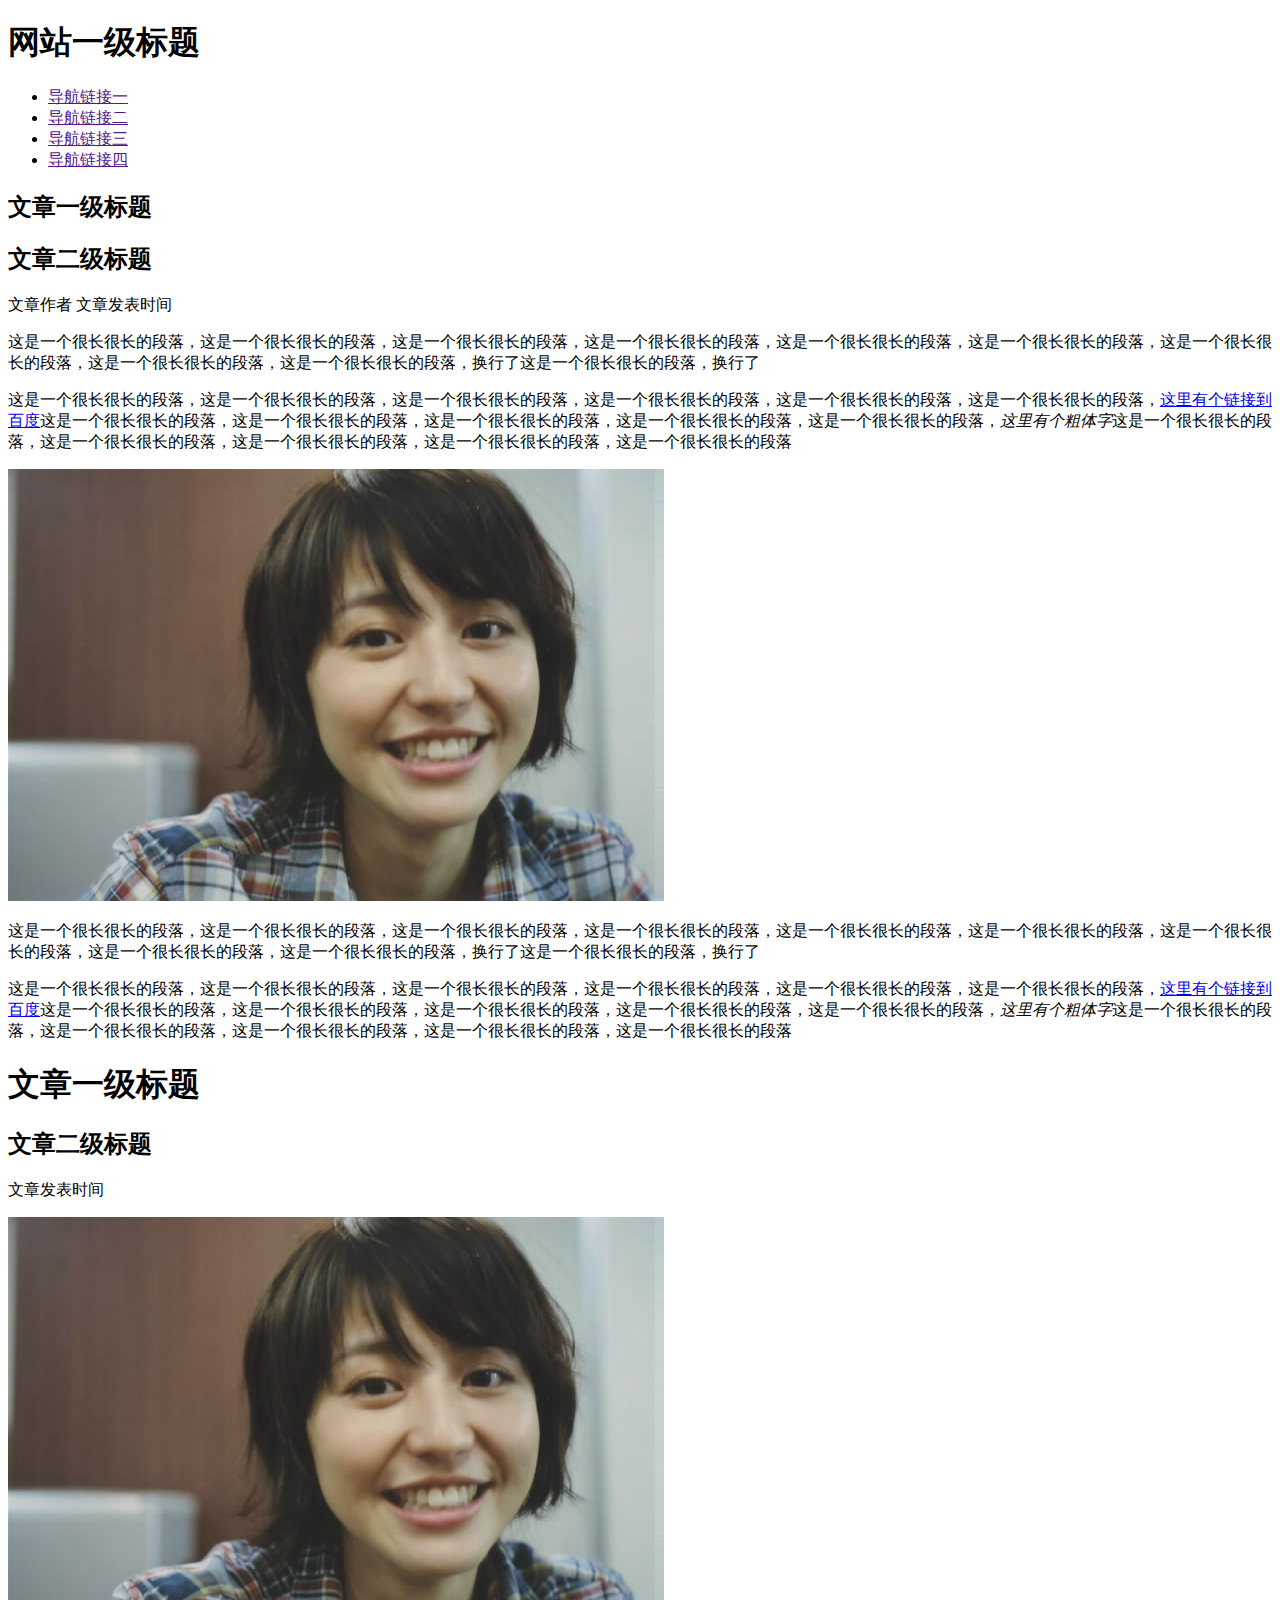
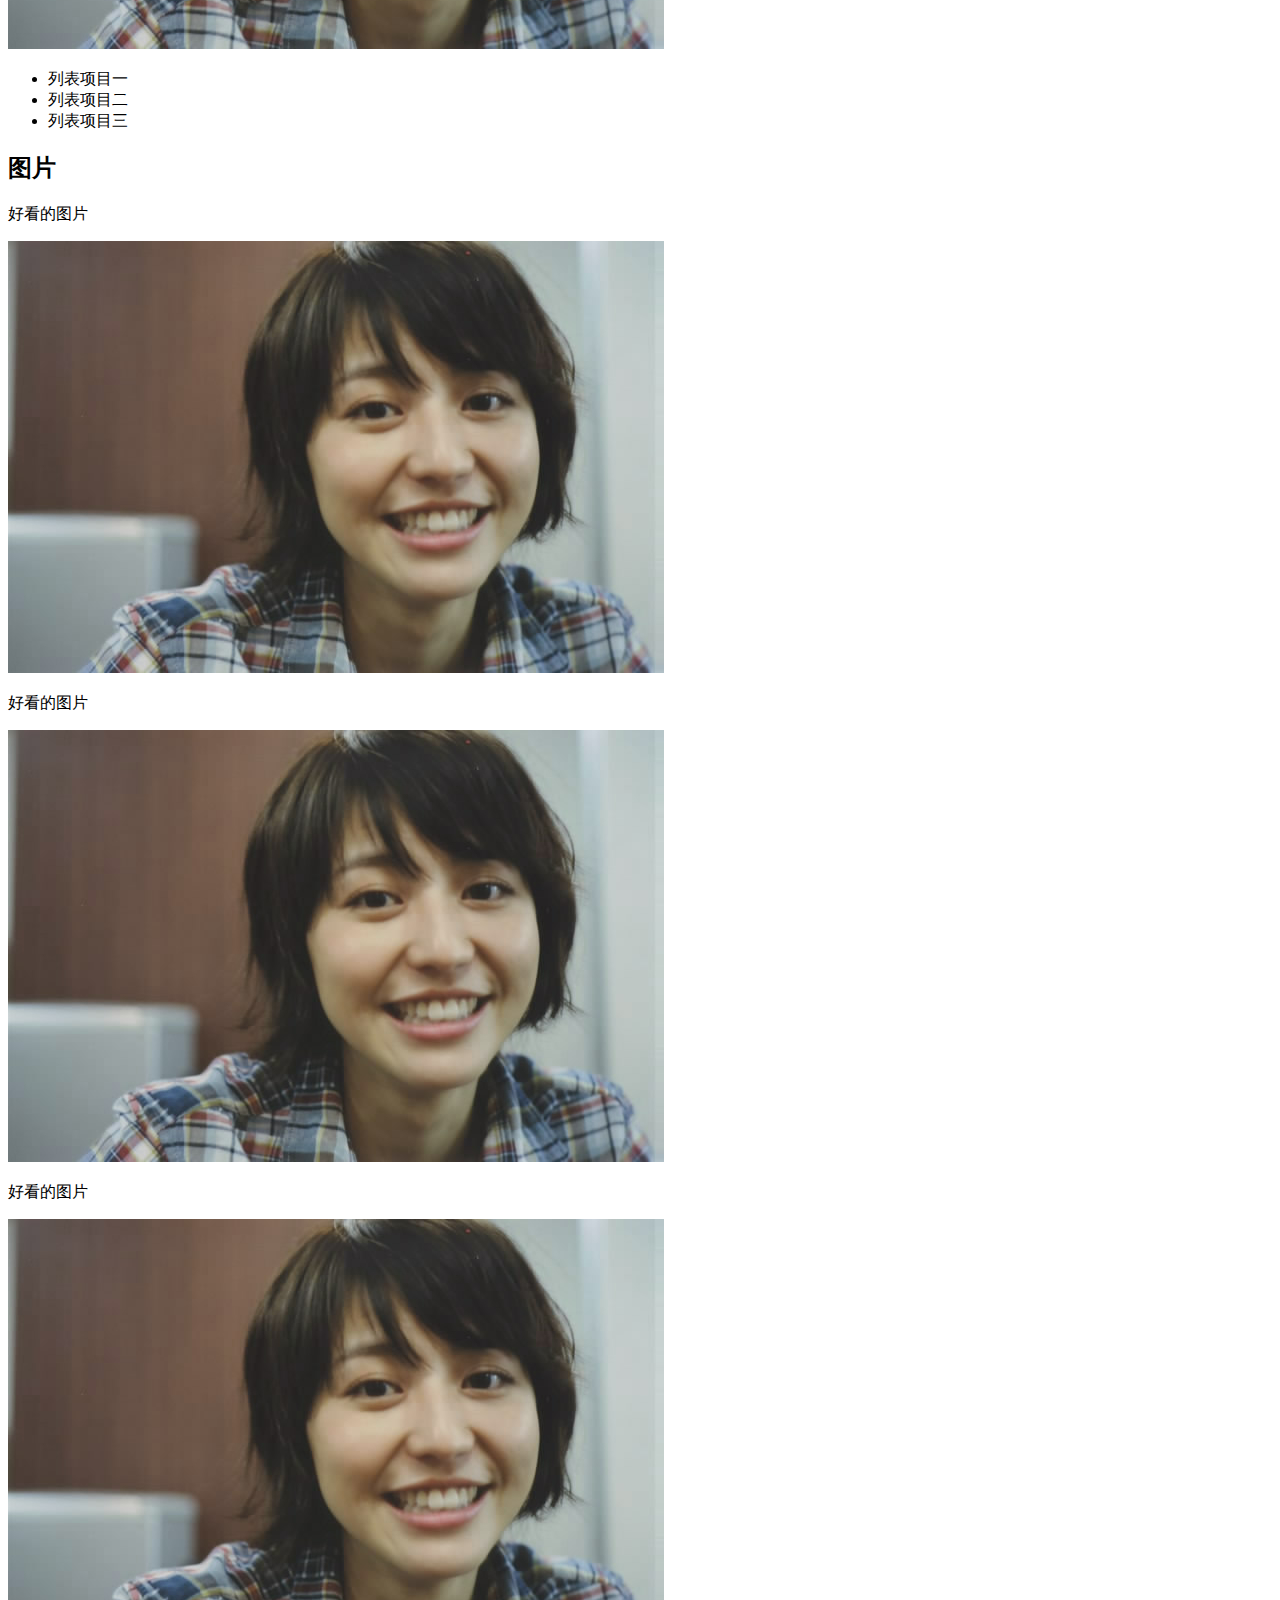
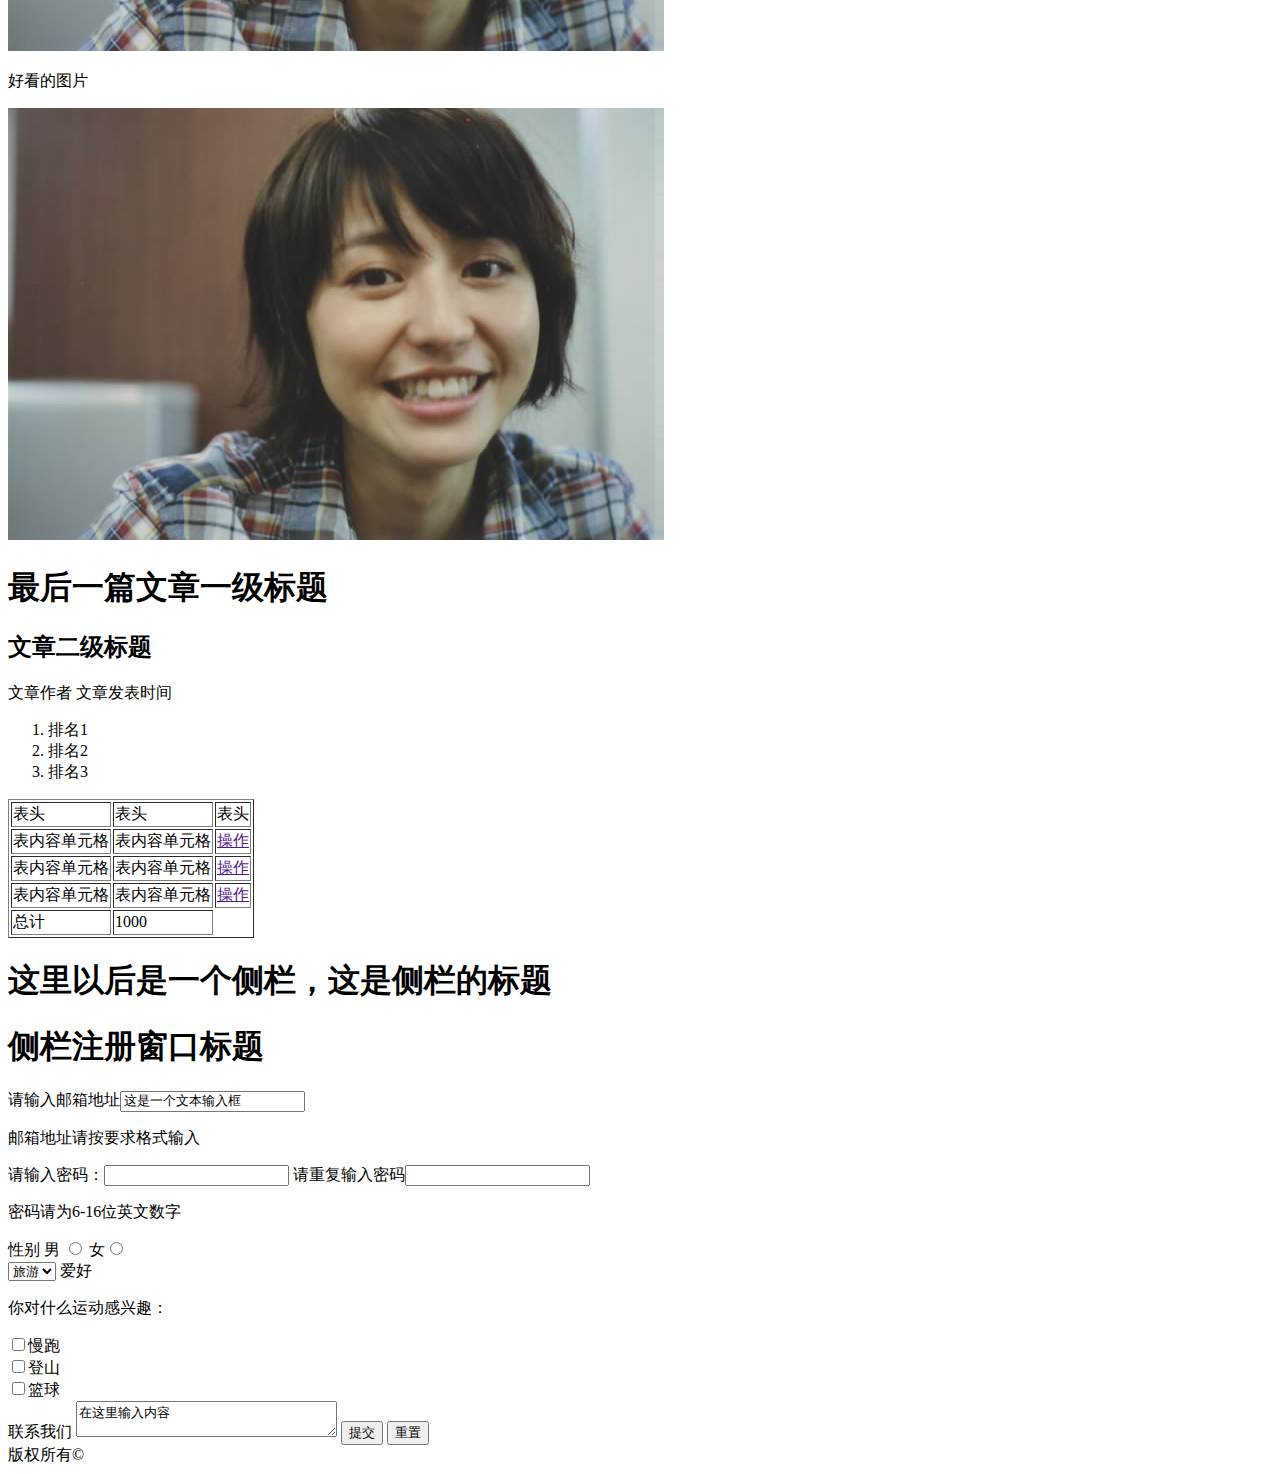
<file: base-lesson/xiaowei/task1/index.html>
<!DOCTYPE html>
<html lang="en">
<head>
	<meta charset="UTF-8">
	<title>PetrichorLyn</title>
</head>
<body>
<h1>网站一级标题</h1>
<ul>
	<li><a href="">导航链接一</a></li>
	<li><a href="">导航链接二</a></li>
	<li><a href="">导航链接三</a></li>
	<li><a href="">导航链接四</a></li>
</ul>
<h2>文章一级标题</h2>
<h2>文章二级标题</h2>
<p>文章作者 文章发表时间</p>
<p>这是一个很长很长的段落，这是一个很长很长的段落，这是一个很长很长的段落，这是一个很长很长的段落，这是一个很长很长的段落，这是一个很长很长的段落，这是一个很长很长的段落，这是一个很长很长的段落，这是一个很长很长的段落，换行了这是一个很长很长的段落，换行了</p>
<p>这是一个很长很长的段落，这是一个很长很长的段落，这是一个很长很长的段落，这是一个很长很长的段落，这是一个很长很长的段落，这是一个很长很长的段落，<a href="http://www.baidu.com">这里有个链接到百度</a>这是一个很长很长的段落，这是一个很长很长的段落，这是一个很长很长的段落，这是一个很长很长的段落，这是一个很长很长的段落，<em>这里有个粗体字</em>这是一个很长很长的段落，这是一个很长很长的段落，这是一个很长很长的段落，这是一个很长很长的段落，这是一个很长很长的段落</p>
<img src="smile.jpg" alt="123">
<p>这是一个很长很长的段落，这是一个很长很长的段落，这是一个很长很长的段落，这是一个很长很长的段落，这是一个很长很长的段落，这是一个很长很长的段落，这是一个很长很长的段落，这是一个很长很长的段落，这是一个很长很长的段落，换行了这是一个很长很长的段落，换行了</p>

<p>这是一个很长很长的段落，这是一个很长很长的段落，这是一个很长很长的段落，这是一个很长很长的段落，这是一个很长很长的段落，这是一个很长很长的段落，<a href="http://www.baidu.com">这里有个链接到百度</a>这是一个很长很长的段落，这是一个很长很长的段落，这是一个很长很长的段落，这是一个很长很长的段落，这是一个很长很长的段落，<em>这里有个粗体字</em>这是一个很长很长的段落，这是一个很长很长的段落，这是一个很长很长的段落，这是一个很长很长的段落，这是一个很长很长的段落</p>
<h1>文章一级标题</h1>
<h2>文章二级标题</h2>
<p>文章发表时间</p>
<img src="smile.jpg" alt="123">
<ul>
	<li>列表项目一</li>
	<li>列表项目二</li>
	<li>列表项目三</li>
</ul>
<h2>图片</h2>
<p>好看的图片</p>
<img src="smile.jpg" alt="123">
<p>好看的图片</p>
<img src="smile.jpg" alt="123">
<p>好看的图片</p>
<img src="smile.jpg" alt="123">
<p>好看的图片</p>
<img src="smile.jpg" alt="123">
<h1>最后一篇文章一级标题</h1>
<h2>文章二级标题</h2>
<p>文章作者 文章发表时间</p>
<ol>
	<li>排名1</li>
	<li>排名2</li>
	<li>排名3</li>
</ol>
<table border="1">
	<tr>
		<td>表头</td>
		<td>表头</td>
		<td>表头</td>
	</tr>
	<tr>
		<td>表内容单元格</td>
		<td>表内容单元格</td>
		<td><a href="">操作</a></td>
	</tr>
	<tr>
		<td>表内容单元格</td>
		<td>表内容单元格</td>
		<td><a href="">操作</a></td>
	</tr>
	<tr>
		<td>表内容单元格</td>
		<td>表内容单元格</td>
		<td><a href="">操作</a></td>
	</tr>
	<tr>
		<td>总计</td>
		<td rowspan="2">1000</td>
	</tr>
</table>

<h1>这里以后是一个侧栏，这是侧栏的标题</h1>
	<h1>侧栏注册窗口标题</h1>

<form method="post" action="save.php">
	<label >请输入邮箱地址<input type="text" name="mail" value="这是一个文本输入框"></label>
	<p>邮箱地址请按要求格式输入</p>
	<label >请输入密码：<input type="password" name="password" /></label>
	<label >请重复输入密码<input type="password" name="passwordAg" /></label>
	<p>密码请为6-16位英文数字</p>

	<label for="">性别</label>
	<label >男	<input type="radio" value="1" name="sex" /></label>
	<label >女<input type="radio" value="2" name="sex" /></label>
	<br>
	<label>
		<select >
		<option value="读书">读书</option>
		<option value="运动">运动</option>
		<option value="音乐">音乐</option>
		<option selected="selected" value="旅游">旅游</option>
	</select>
		爱好</label>
	<br>
	<p>你对什么运动感兴趣：</p>
	<label ><input type="checkbox" value="1">慢跑</label><br>
	<label ><input type="checkbox" value="2">登山</label><br>
	<label ><input type="checkbox" value="3">篮球</label><br>
	<label>联系我们</label>
	<textarea name="" id="" cols="30" rows="2">在这里输入内容</textarea>

	<input type="submit" value="提交" name="submitBtn"/>
	<input type="reset" value="重置" name="resetBtn"/>


</form>
<footer>版权所有©</footer>
</body>
</html>
</file>
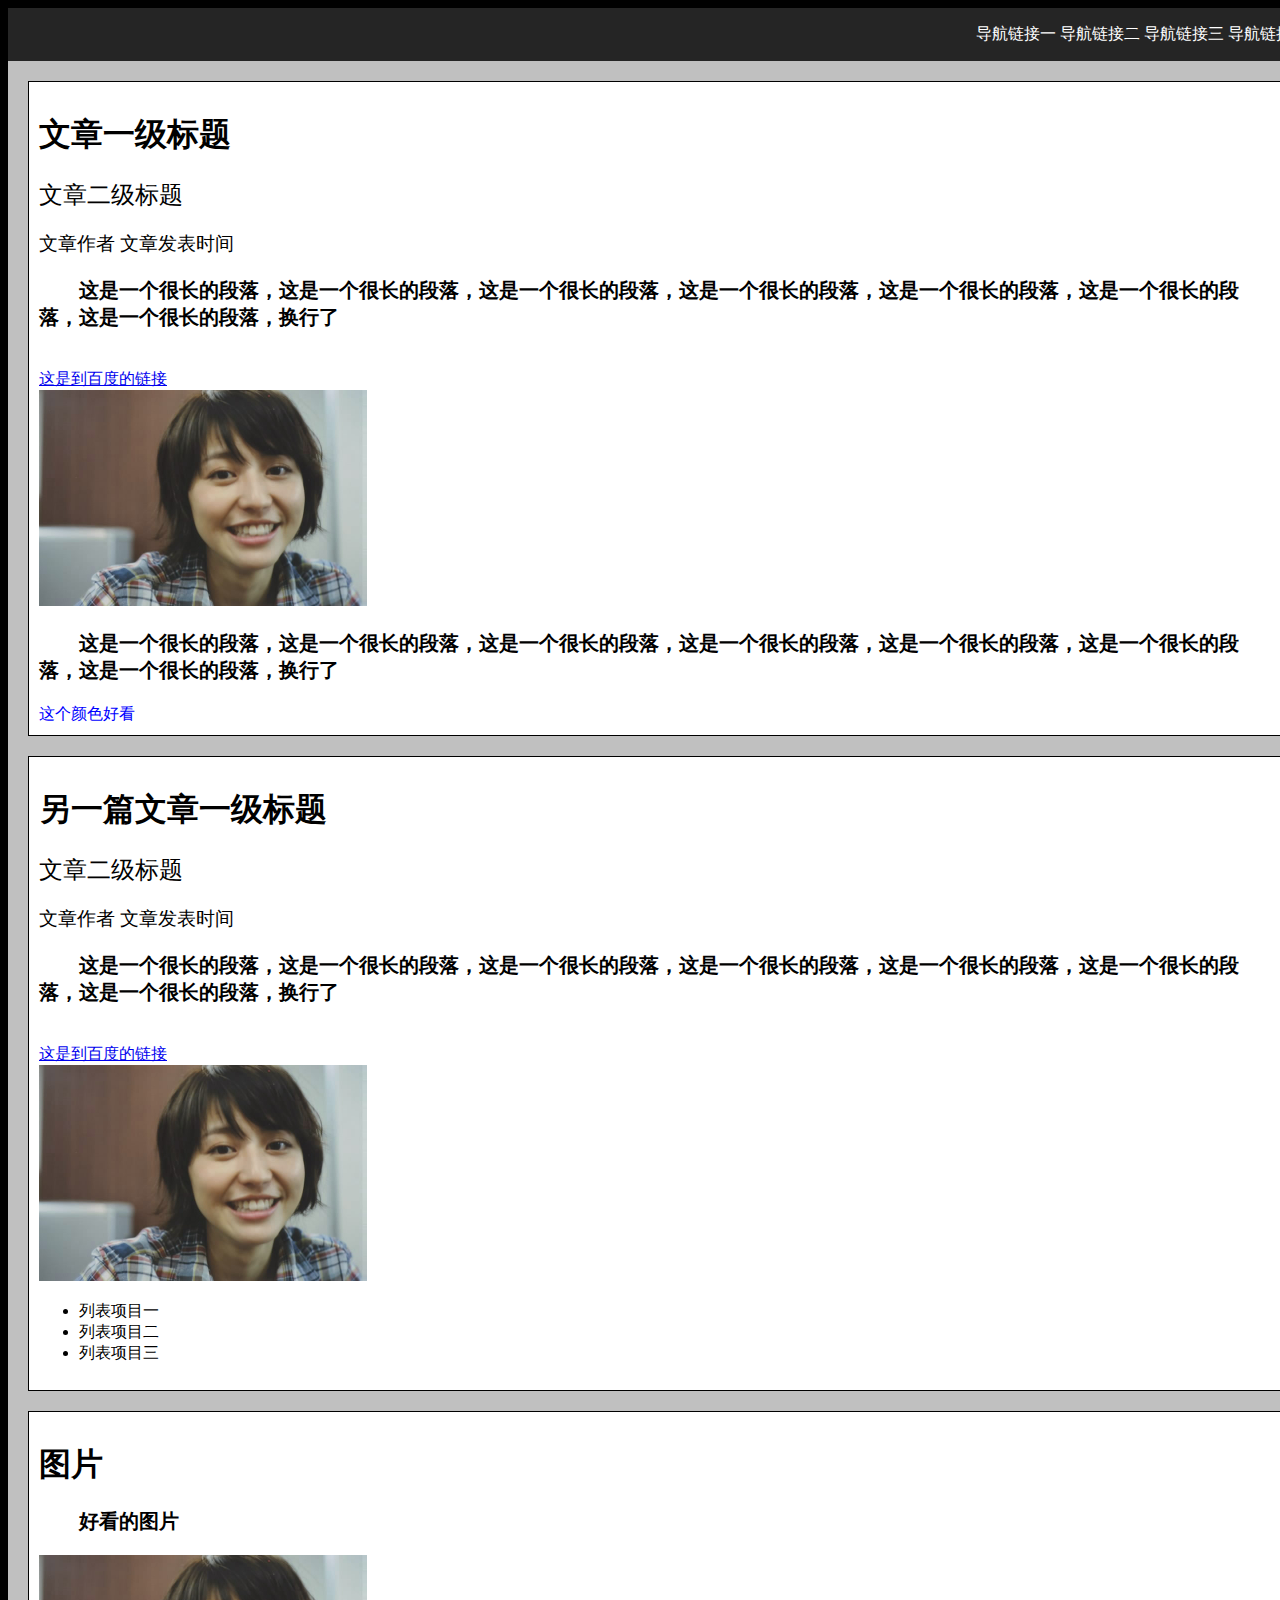
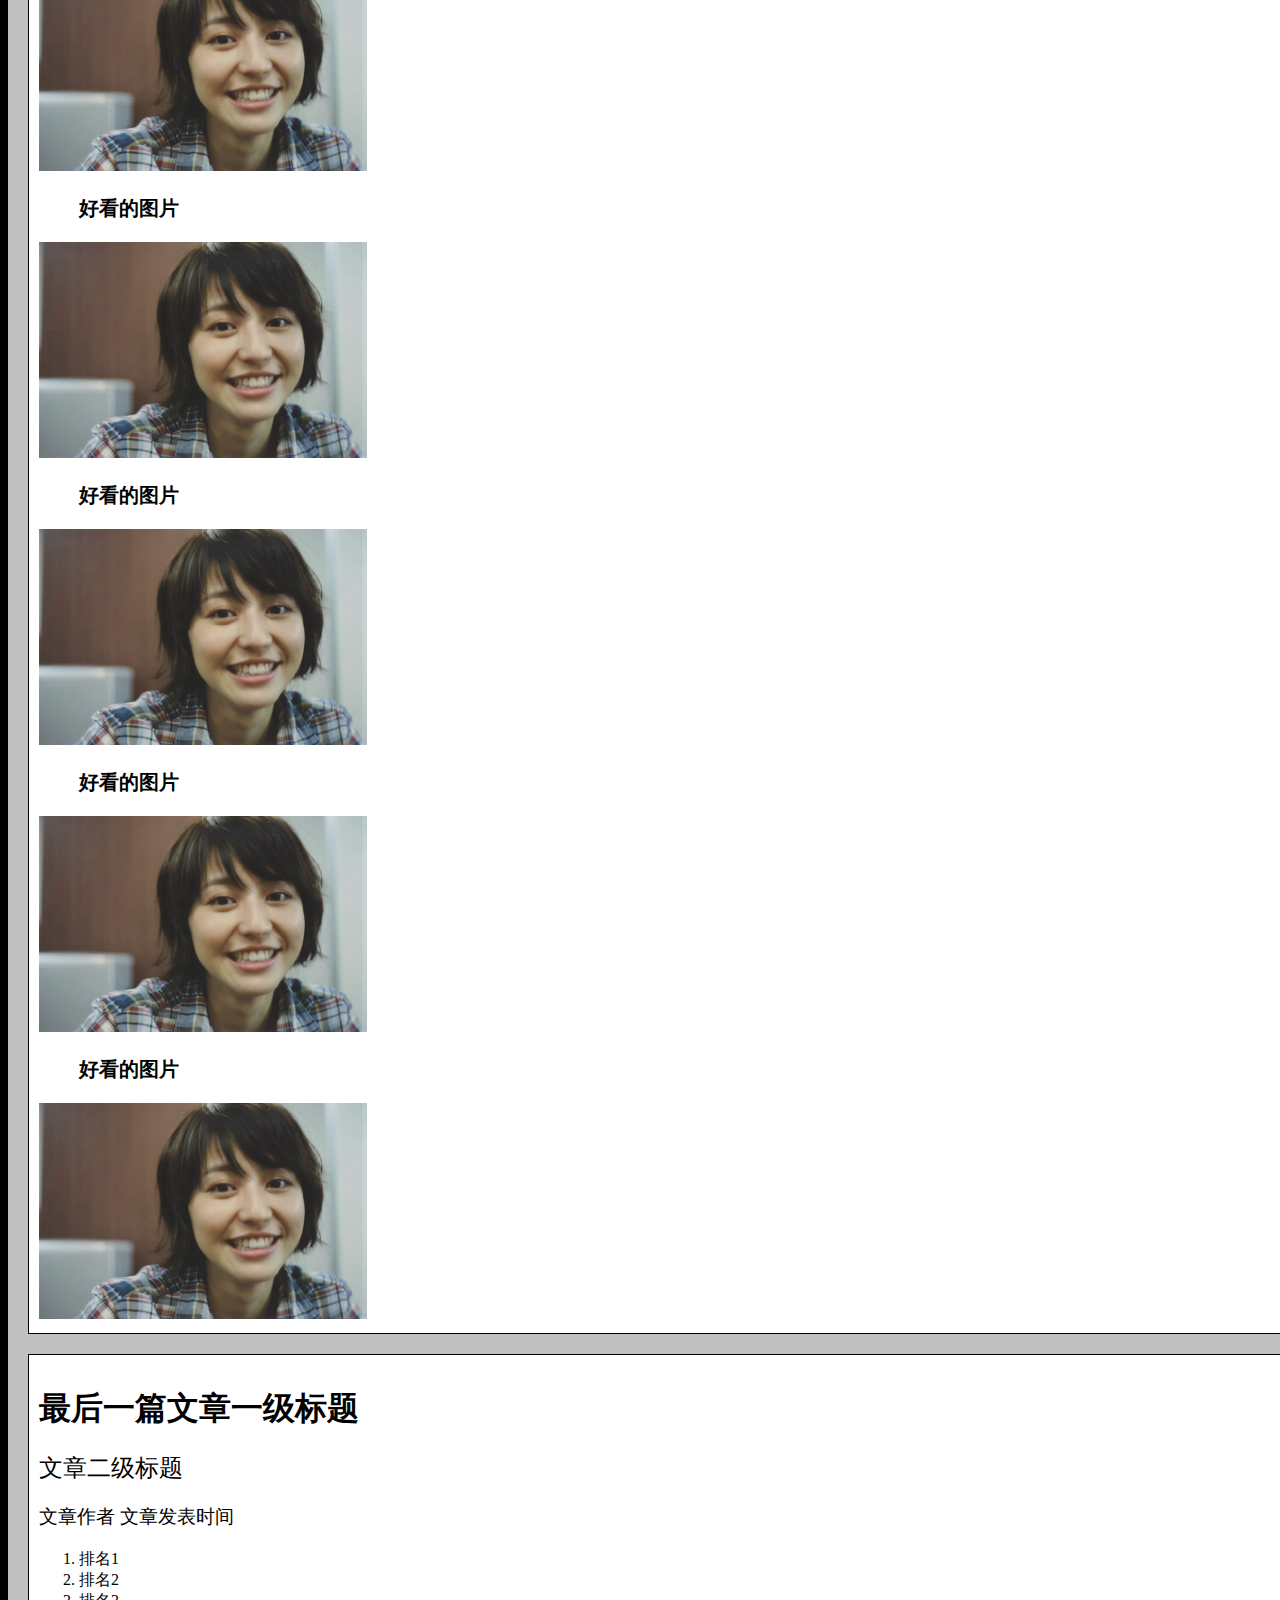
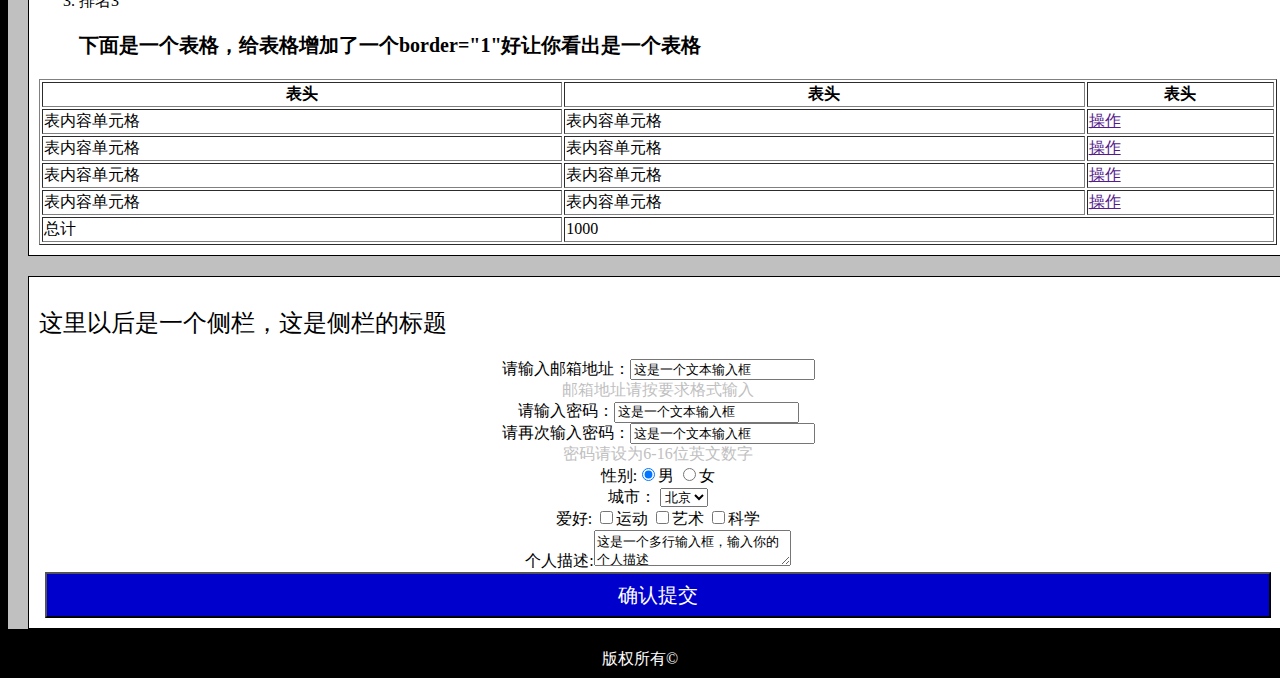
<file: base-lesson/xiaowei/task2/index.html>
<!DOCTYPE html>
<html>
<head>
    <title>PetrichorLyn</title>
    <meta charset="utf-8">
    <link rel="stylesheet" href="style.css">

</head>
<body>
<div class="background">
    <nav>
        <ul class="nav">
            <Li>导航链接一</Li>
            <Li>导航链接二</Li>
            <Li>导航链接三</Li>
            <Li>导航链接四</Li>
        </ul>
    </nav>
    <div class="box">
        <h1>文章一级标题</h1>
        <h2>文章二级标题</h2>
        <h3>文章作者 文章发表时间</h3>
        <p> 这是一个很长的段落，这是一个很长的段落，这是一个很长的段落，这是一个很长的段落，这是一个很长的段落，这是一个很长的段落，这是一个很长的段落，换行了</p>
        <br>
        <a href="https://www.baidu.com" target="_blank">这是到百度的链接</a>
        <br>
        <img src="smile.jpg" height="216" width="328"/>
        <p> 这是一个很长的段落，这是一个很长的段落，这是一个很长的段落，这是一个很长的段落，这是一个很长的段落，这是一个很长的段落，这是一个很长的段落，换行了</p>
        <span style="color: palevioletred;" id="span">这个颜色好看</span>

    </div>
    <div class="box">
        <h1>另一篇文章一级标题</h1>
        <h2>文章二级标题</h2>
        <h3>文章作者 文章发表时间</h3>
        <p> 这是一个很长的段落，这是一个很长的段落，这是一个很长的段落，这是一个很长的段落，这是一个很长的段落，这是一个很长的段落，这是一个很长的段落，换行了</p>
        <br>
        <a href="https://www.baidu.com" target="_blank">这是到百度的链接</a>
        <br>
        <img src="smile.jpg" height="216" width="328"/>

        <ul>
            <li>列表项目一</li>
            <li>列表项目二</li>
            <li>列表项目三</li>
        </ul>


    </div>

    <div class="box">
        <h1>图片</h1>
        <div>
            <p>好看的图片</p>
            <img src="smile.jpg" height="216" width="328"/></div>
        <div>
            <p>好看的图片</p>
            <img src="smile.jpg" height="216" width="328"/></div>
        <div>
            <p>好看的图片</p>
            <img src="smile.jpg" height="216" width="328"/></div>
        <div>
            <p>好看的图片</p>
            <img src="smile.jpg" height="216" width="328"/></div>
        <div>
            <p>好看的图片</p>
            <img src="smile.jpg" height="216" width="328"/></div>
    </div>

    <div class="box">
        <h1>最后一篇文章一级标题</h1>
        <h2>文章二级标题</h2>
        <h3>文章作者 文章发表时间</h3>
        <ol>
            <li>排名1</li>
            <li>排名2</li>
            <li>排名3</li>
        </ol>
        <p>下面是一个表格，给表格增加了一个border="1"好让你看出是一个表格</p>
        <table id="table" border="1px">
            <tr>
                <th>表头</th>
                <th>表头</th>
                <th>表头</th>
            </tr>
            <tr>
                <td>表内容单元格</td>
                <td>表内容单元格</td>
                <td><a href="">操作</a></td>
            </tr>
            <tr>
                <td>表内容单元格</td>
                <td>表内容单元格</td>
                <td><a href="">操作</a></td>
            </tr>
            <tr>
                <td>表内容单元格</td>
                <td>表内容单元格</td>
                <td><a href="">操作</a></td>
            </tr>
            <tr>
                <td>表内容单元格</td>
                <td>表内容单元格</td>
                <td><a href="">操作</a></td>
            </tr>
            <tr>
                <td>总计</td>
                <td colspan="2">1000</td>
            </tr>
        </table>
    </div>

    <div class="box">
        <h2>这里以后是一个侧栏，这是侧栏的标题</h2>
        <div id="center">
            <div><label >请输入邮箱地址：<input type="text" name="text01" value="这是一个文本输入框"></label></div>
            <div class="normal">邮箱地址请按要求格式输入</div>
            <div><label >请输入密码：<input type="text" name="text02" value="这是一个文本输入框"></label></div>
            <div><label >请再次输入密码：<input type="text" name="text02" value="这是一个文本输入框"></label></div>
            <div class="normal">密码请设为6-16位英文数字</div>
            <div><label >性别:<input type="radio" name="sex" checked="checked" value="male">男
                <input type="radio" name="sex" value="female">女</label>
            </div>


            <div><label >城市：
                <select name="city">
                    <option value="beiji" selected="selected">北京</option>
                    <option value="shanghai">上海</option>
                    <option value="guangzhou">广州</option>
                    <option value="shenzhen">深圳</option>
                    <option value="chengdu">成都</option>
                </select></label>
            </div>
            <div>
                <label >爱好:</label>

                <input type="checkbox" name="interest">运动
                <input type="checkbox" name="interest">艺术
                <input type="checkbox" name="interest">科学

            </div>
            <div><label>个人描述:<textarea rows="2" cols="22">这是一个多行输入框，输入你的个人描述</textarea></label>
            </div>
            <button>确认提交</button>
        </div>
    </div>
</div>

</div>
<footer>版权所有©</footer>
</body>
</html>
</file>
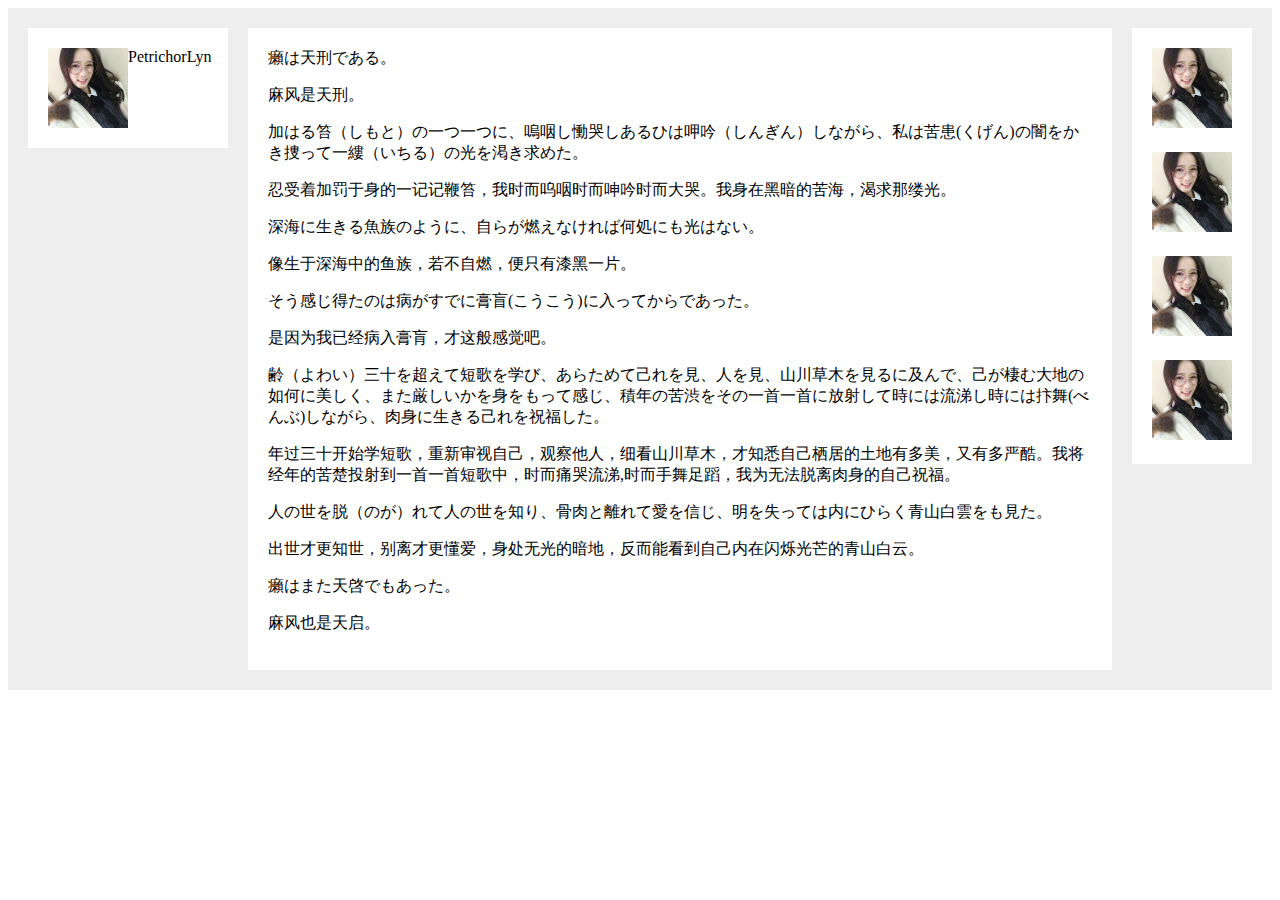
<file: base-lesson/xiaowei/task3/index.html>
<!DOCTYPE html>
<html lang="en">
<head>
    <meta charset="UTF-8">
    <title>Title</title>
    <link rel="stylesheet" href="style.css">
</head>
<body>
<div class="content">
    <div class="team">

        <img id="teamP" src="smile.jpg" height="80" width="80"/>
        <p>PetrichorLyn</p>
    </div>
    <div class="teammate">
        <img src="smile.jpg" height="80" width="80"/>
        <img src="smile.jpg" height="80" width="80"/>
        <img src="smile.jpg" height="80" width="80"/>
        <img src="smile.jpg" height="80" width="80"/>
    </div>
    <div class="introduction">
        <p>癩は天刑である。</p>
        <p>麻风是天刑。</p>
        <p>加はる笞（しもと）の一つ一つに、嗚咽し慟哭しあるひは呷吟（しんぎん）しながら、私は苦患(くげん)の闇をかき捜って一縷（いちる）の光を渇き求めた。</p>
        <p> 忍受着加罚于身的一记记鞭笞，我时而呜咽时而呻吟时而大哭。我身在黑暗的苦海，渴求那缕光。</p>
        <p>深海に生きる魚族のように、自らが燃えなければ何処にも光はない。</p>
        <p> 像生于深海中的鱼族，若不自燃，便只有漆黑一片。</p>
        <p>そう感じ得たのは病がすでに膏盲(こうこう)に入ってからであった。</p>
        <p>是因为我已经病入膏肓，才这般感觉吧。</p>
        <p>
            齢（よわい）三十を超えて短歌を学び、あらためて己れを見、人を見、山川草木を見るに及んで、己が棲む大地の如何に美しく、また厳しいかを身をもって感じ、積年の苦渋をその一首一首に放射して時には流涕し時には抃舞(べんぶ)しながら、肉身に生きる己れを祝福した。</p>
        <p>年过三十开始学短歌，重新审视自己，观察他人，细看山川草木，才知悉自己栖居的土地有多美，又有多严酷。我将经年的苦楚投射到一首一首短歌中，时而痛哭流涕,时而手舞足蹈，我为无法脱离肉身的自己祝福。</p>
        <p>人の世を脱（のが）れて人の世を知り、骨肉と離れて愛を信じ、明を失っては内にひらく青山白雲をも見た。</p>
        <p>出世才更知世，别离才更懂爱，身处无光的暗地，反而能看到自己内在闪烁光芒的青山白云。</p>
        <p>癩はまた天啓でもあった。</p>
        <p>麻风也是天启。</p>


    </div>

</div>
</body>
</html>
</file>
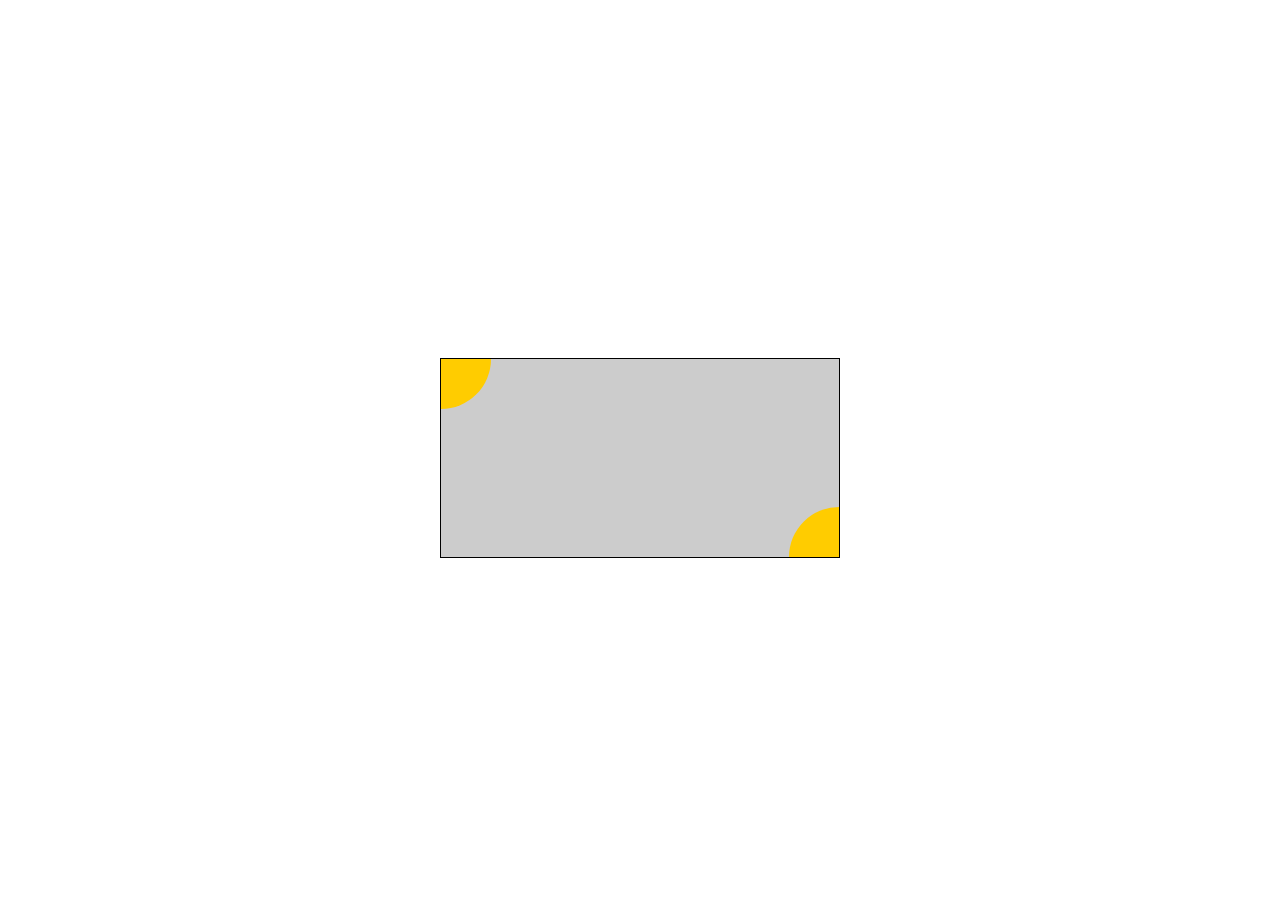
<file: base-lesson/xiaowei/task4/index.html>
<!DOCTYPE html>
<html lang="en">
<head>
    <meta charset="UTF-8">
    <title>Title</title>
    <link rel="stylesheet" href="style.css">

</head>
<body>

<div class="container">
    <div class="gray">
        <div class="halfCircle1"></div>
        <div class="halfCircle2"></div>
    </div>
</div>
</body>
</html>
</file>
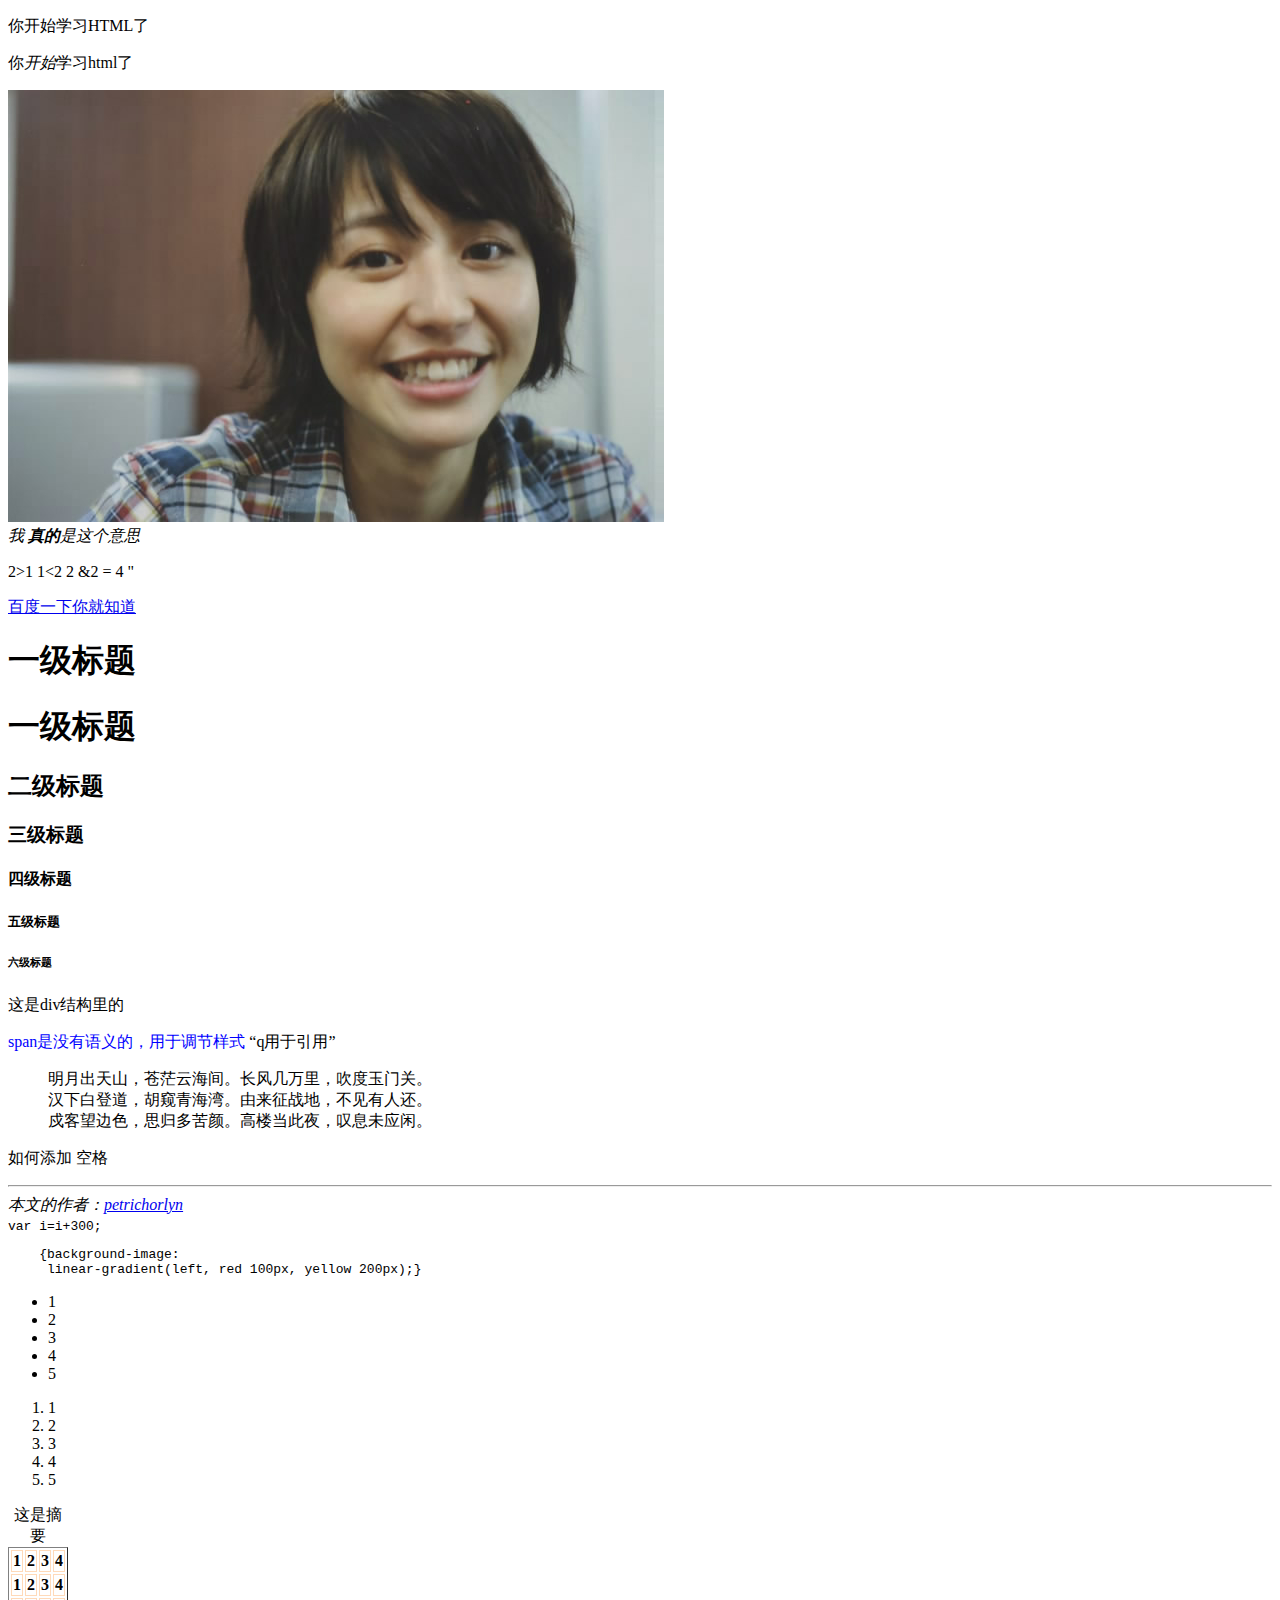
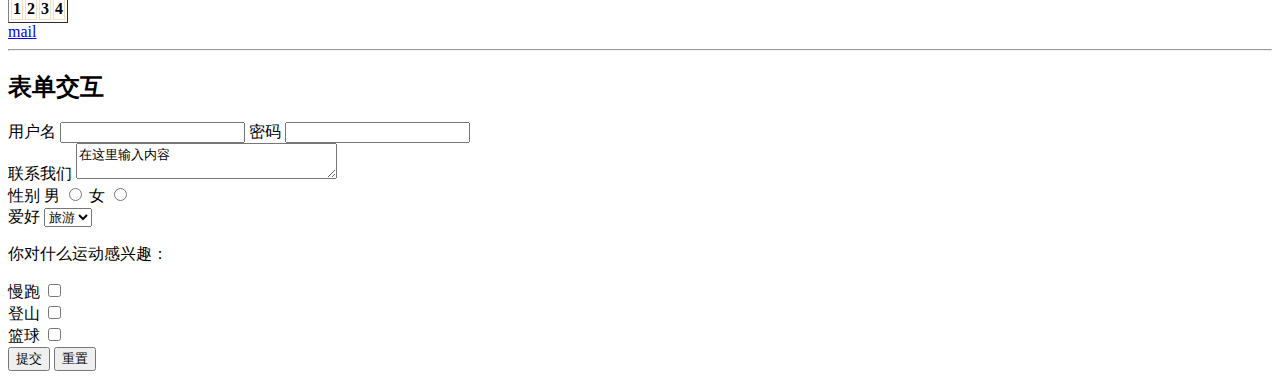
<file: base-lesson/1-html.html>
<!DOCTYPE html>
<html lang="en">
<head>
	<meta charset="UTF-8">
	<title>一个小型web页面</title>
</head>
<body>
<p>你开始学习HTML了</p>
<p>你<em>开始</em>学习html了</p>
<img src="smile.jpg" height="432" width="656"/>
<br>
<em>我 <strong>真的</strong>是这个意思</em>
<p class="foo"></p>
<p>2&gt;1 1&lt;2 2 &amp;2 = 4 &quot; </p>
<!--这只是个注释-->
<a href="https://www.baidu.com" target="_blank">百度一下你就知道</a>
<h1>一级标题</h1>
<h1>一级标题</h1>
<h2>二级标题</h2>
<h3>三级标题</h3>
<h4>四级标题</h4>
<h5>五级标题</h5>
<h6>六级标题</h6>
<div>
	<p>这是div结构里的</p>
</div>
<style>
	span {
		color: blue;
	}
</style>
<span>
   span是没有语义的，用于调节样式
    </span>
<q>q用于引用</q>

<blockquote>明月出天山，苍茫云海间。长风几万里，吹度玉门关。<br>汉下白登道，胡窥青海湾。由来征战地，不见有人还。<br> 戍客望边色，思归多苦颜。高楼当此夜，叹息未应闲。<br></blockquote>
<p>如何添加&nbsp;空格</p>
<hr>
<address>
	本文的作者：<a href="#">petrichorlyn</a>
</address>
<code>var i=i+300;</code>
<pre>
    {background-image:
     linear-gradient(left, red 100px, yellow 200px);}</pre>
<div id="list">
	<ul>
		<li>1</li>
		<li>2</li>
		<li>3</li>
		<li>4</li>
		<li>5</li>
	</ul>
	<ol>
		<li>1</li>
		<li>2</li>
		<li>3</li>
		<li>4</li>
		<li>5</li>
	</ol>
</div>
<div>
	<style type="text/css">
		table tr td, th {
			border: 1px solid peachpuff;
		}
	</style>
	<table border="1" summary="1234">
		<caption>这是摘要</caption>
		<tr>
			<th>1</th>
			<th>2</th>
			<th>3</th>
			<th>4</th>
		</tr>
		<tr>
			<th>1</th>
			<th>2</th>
			<th>3</th>
			<th>4</th>
		</tr>
		<tr>
			<th>1</th>
			<th>2</th>
			<th>3</th>
			<th>4</th>
		</tr>
	</table>
</div>
<a href="mailto:yy@imoc.com" cc="抄送地址">mail</a>
<hr>
<h2>表单交互</h2>
<form method="post" action="save.php">

	<label for="username">用户名</label>
	<input type="text" name="username" id="username" value=""/>
	<label for="password">密码</label>
	<input type="password" name="password" id="password"/>
	<br>
	<label>联系我们</label>
	<textarea name="" id="" cols="30" rows="2">在这里输入内容</textarea>
	<br>
	<label for="">性别</label>
	<label for="man">男</label>
	<input type="radio" value="1" name="sex" id="man"/>
	<label for="woman">女</label>
	<input type="radio" value="2" name="sex" id="woman"/>
	<br>
	<label for="爱好">爱好</label>
	<select id="爱好">
		<option value="读书">读书</option>
		<option value="运动">运动</option>
		<option value="音乐">音乐</option>
		<option selected="selected" value="旅游">旅游</option>
	</select>
	<p>你对什么运动感兴趣：</p>
	<label for="慢跑">慢跑</label>
	<input type="checkbox" value="1" id="慢跑"/>
	<br>
	<label for="登山">登山</label>
	<input type="checkbox" value="2" id="登山"/>
	<br>
	<label for="篮球">篮球</label>
	<input type="checkbox" value="3" id="篮球"/>
	<br>
	<input type="submit" value="提交" name="submitBtn"/>
	<input type="reset" value="重置" name="resetBtn"/>


</form>
</body>
</html>
</file>
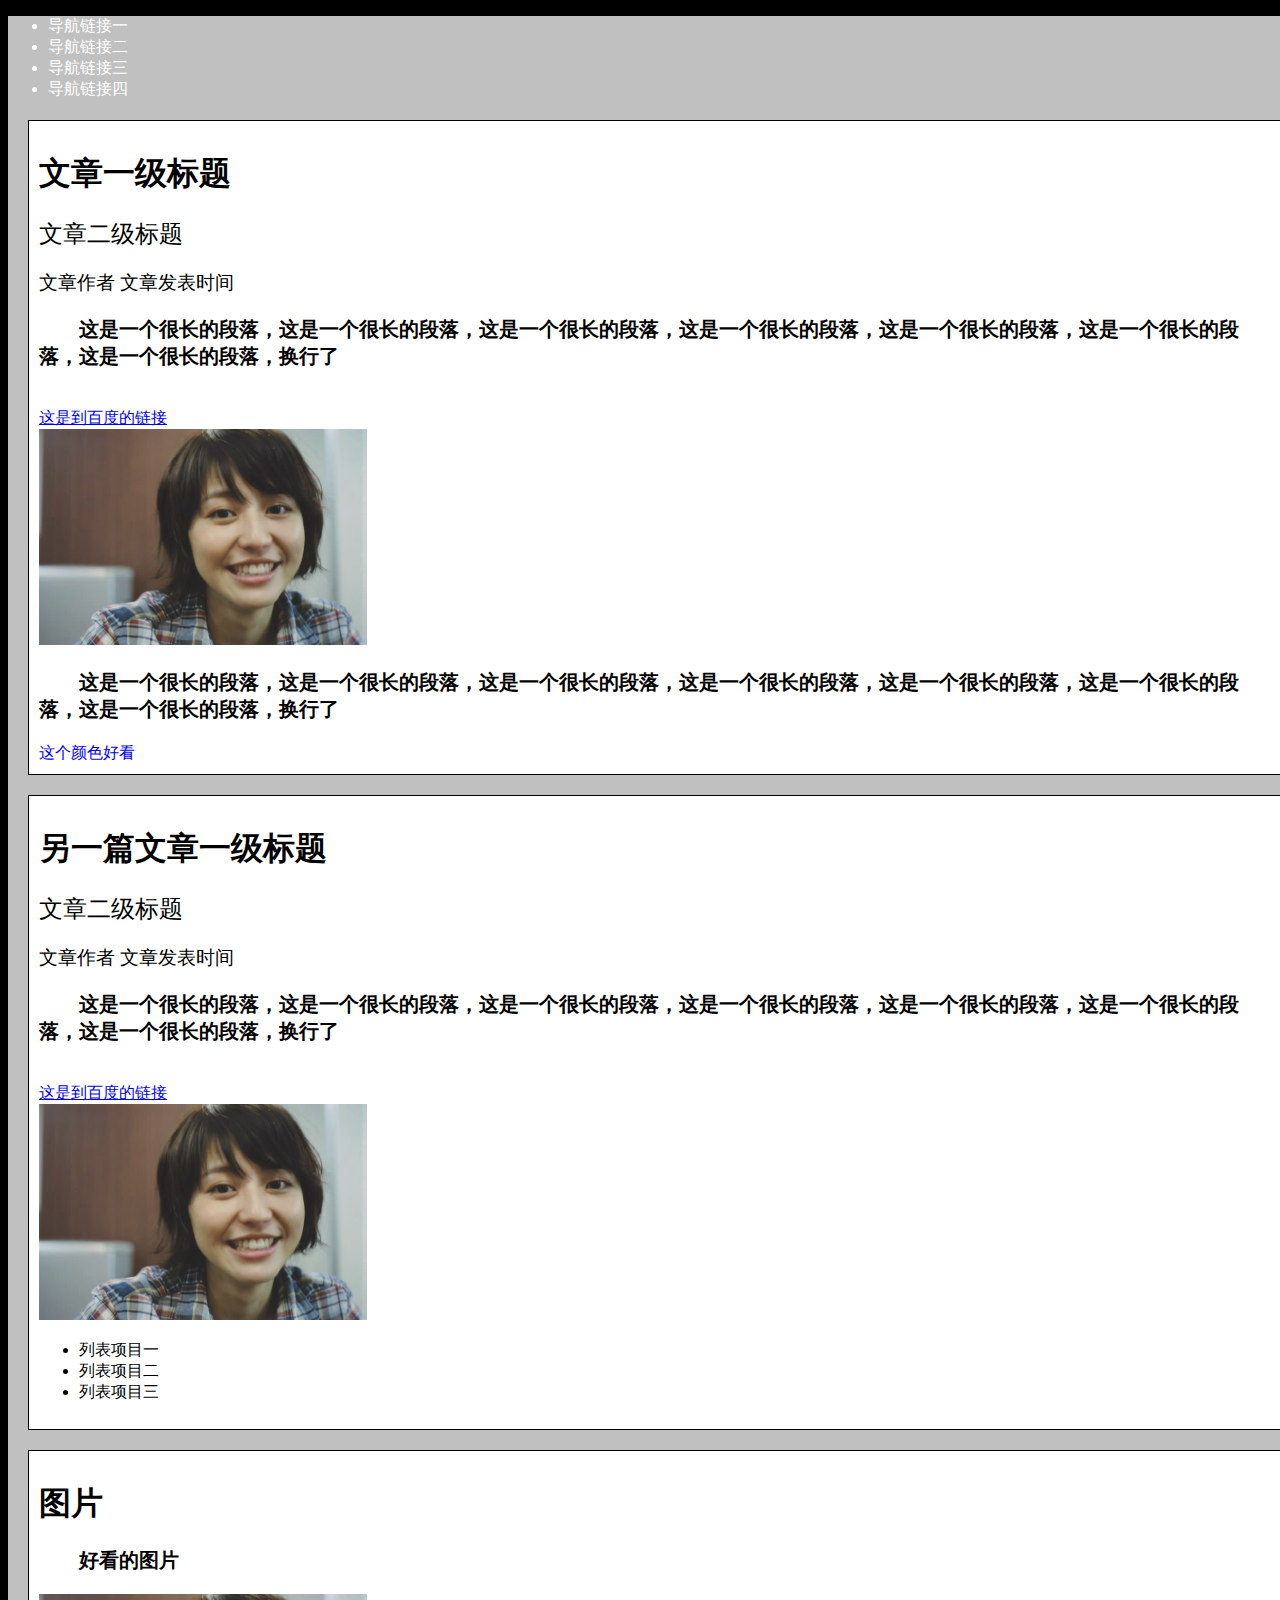
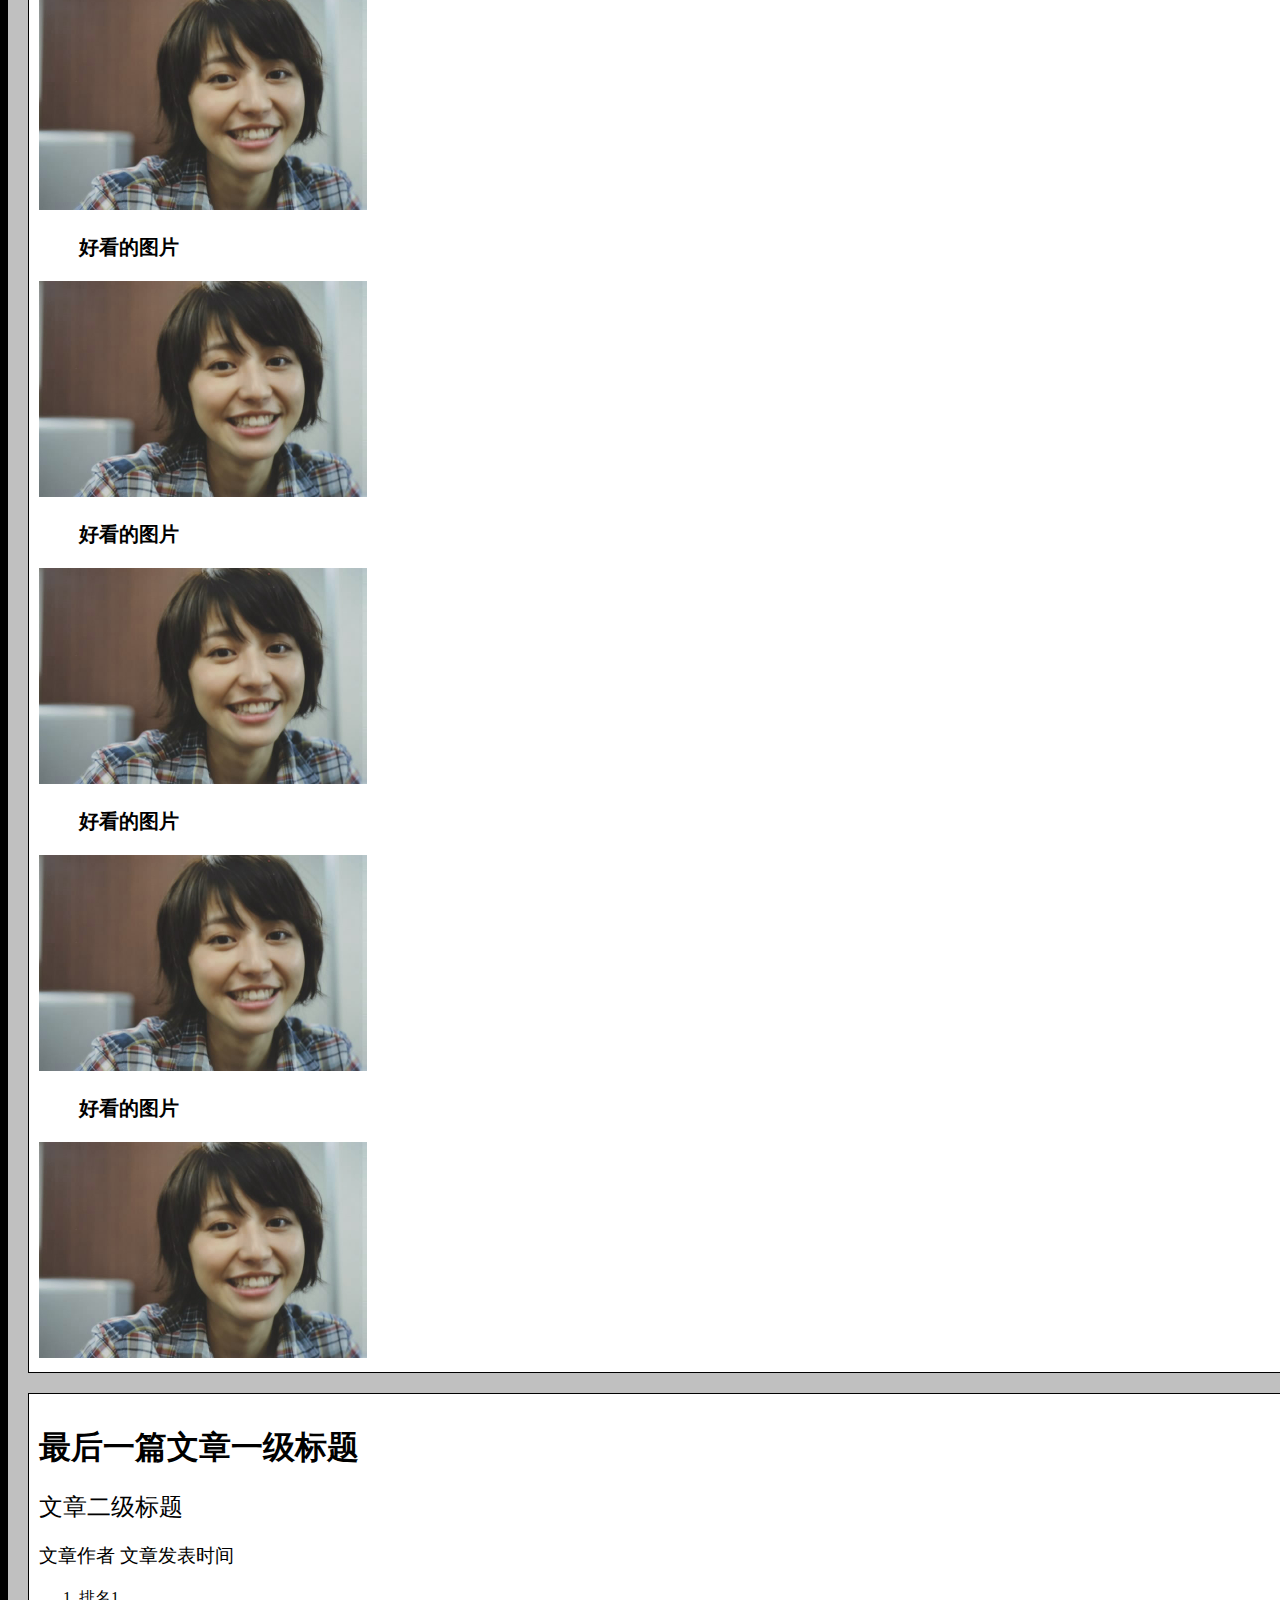
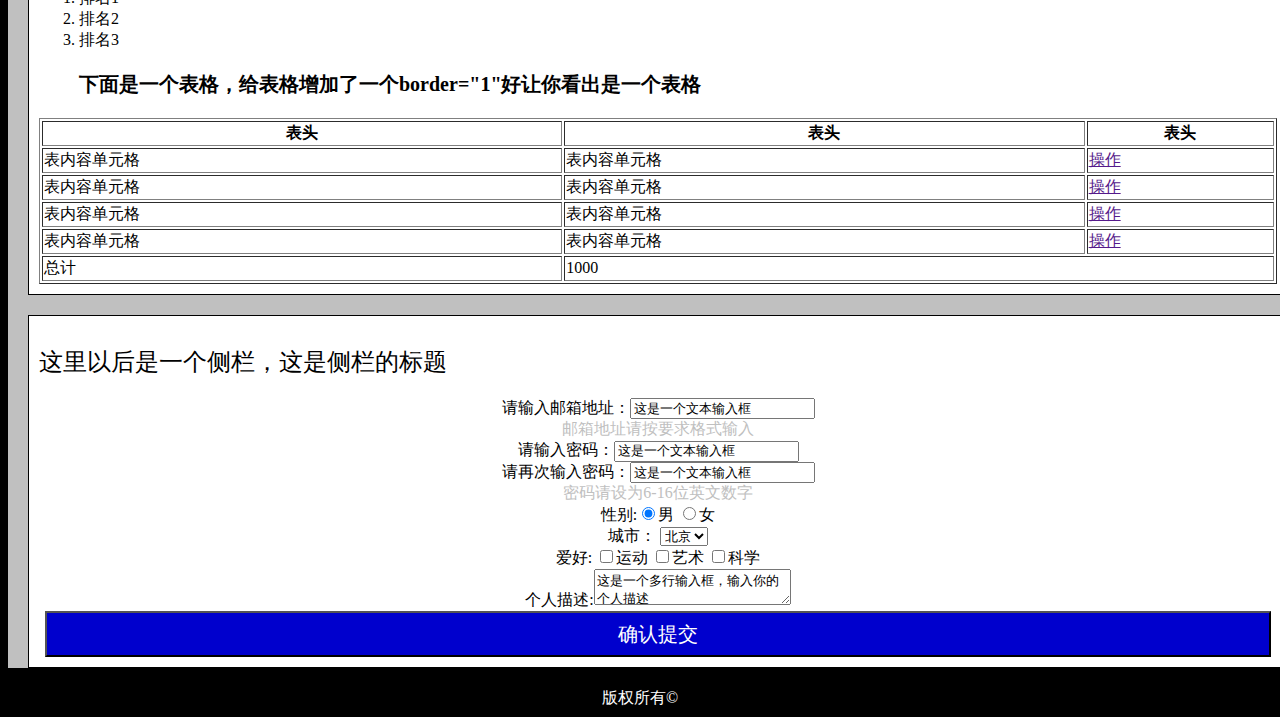
<file: base-lesson/2-html&css.html>
<!DOCTYPE html>
<html>
<head>
    <title>PetrichorLyn</title>
    <meta charset="utf-8">
    <link rel="stylesheet" href="2-html&css.css">

</head>
<body>
<div class="background">
    <nav>
        <ul>
            <Li>导航链接一</Li>
            <Li>导航链接二</Li>
            <Li>导航链接三</Li>
            <Li>导航链接四</Li>
        </ul>
    </nav>
    <div class="box">
        <h1>文章一级标题</h1>
        <h2>文章二级标题</h2>
        <h3>文章作者 文章发表时间</h3>
        <p> 这是一个很长的段落，这是一个很长的段落，这是一个很长的段落，这是一个很长的段落，这是一个很长的段落，这是一个很长的段落，这是一个很长的段落，换行了</p>
        <br>
        <a href="https://www.baidu.com" target="_blank">这是到百度的链接</a>
        <br>
        <img src="smile.jpg" height="216" width="328"/>
        <p> 这是一个很长的段落，这是一个很长的段落，这是一个很长的段落，这是一个很长的段落，这是一个很长的段落，这是一个很长的段落，这是一个很长的段落，换行了</p>
        <span style="color: palevioletred;" id="span">这个颜色好看</span>

    </div>
    <div class="box">
        <h1>另一篇文章一级标题</h1>
        <h2>文章二级标题</h2>
        <h3>文章作者 文章发表时间</h3>
        <p> 这是一个很长的段落，这是一个很长的段落，这是一个很长的段落，这是一个很长的段落，这是一个很长的段落，这是一个很长的段落，这是一个很长的段落，换行了</p>
        <br>
        <a href="https://www.baidu.com" target="_blank">这是到百度的链接</a>
        <br>
        <img src="smile.jpg" height="216" width="328"/>

        <ul>
            <li>列表项目一</li>
            <li>列表项目二</li>
            <li>列表项目三</li>
        </ul>


    </div>

    <div class="box">
        <h1>图片</h1>
        <div>
            <p>好看的图片</p>
            <img src="smile.jpg" height="216" width="328"/></div>
        <div>
            <p>好看的图片</p>
            <img src="smile.jpg" height="216" width="328"/></div>
        <div>
            <p>好看的图片</p>
            <img src="smile.jpg" height="216" width="328"/></div>
        <div>
            <p>好看的图片</p>
            <img src="smile.jpg" height="216" width="328"/></div>
        <div>
            <p>好看的图片</p>
            <img src="smile.jpg" height="216" width="328"/></div>
    </div>

    <div class="box">
        <h1>最后一篇文章一级标题</h1>
        <h2>文章二级标题</h2>
        <h3>文章作者 文章发表时间</h3>
        <ol>
            <li>排名1</li>
            <li>排名2</li>
            <li>排名3</li>
        </ol>
        <p>下面是一个表格，给表格增加了一个border="1"好让你看出是一个表格</p>
        <table id="table" border="1px">
            <tr>
                <th>表头</th>
                <th>表头</th>
                <th>表头</th>
            </tr>
            <tr>
                <td>表内容单元格</td>
                <td>表内容单元格</td>
                <td><a href="">操作</a></td>
            </tr>
            <tr>
                <td>表内容单元格</td>
                <td>表内容单元格</td>
                <td><a href="">操作</a></td>
            </tr>
            <tr>
                <td>表内容单元格</td>
                <td>表内容单元格</td>
                <td><a href="">操作</a></td>
            </tr>
            <tr>
                <td>表内容单元格</td>
                <td>表内容单元格</td>
                <td><a href="">操作</a></td>
            </tr>
            <tr>
                <td>总计</td>
                <td colspan="2">1000</td>
            </tr>
        </table>
    </div>

    <div class="box">
        <h2>这里以后是一个侧栏，这是侧栏的标题</h2>
        <div id="center">
            <div><label for="">请输入邮箱地址：</label><input type="text" name="text01" value="这是一个文本输入框"></div>
            <div class="normal">邮箱地址请按要求格式输入</div>
            <div><label for="">请输入密码：</label><input type="text" name="text02" value="这是一个文本输入框"></div>
            <div><label for="">请再次输入密码：</label><input type="text" name="text02" value="这是一个文本输入框"></div>
            <div class="normal">密码请设为6-16位英文数字</div>
            <div><label for="">性别:</label><input type="radio" name="sex" checked="checked" value="male">男
                <input type="radio" name="sex" value="female">女
            </div>


            <div><label for="">城市：</label>
                <select name="city">
                    <option value="beiji" selected="selected">北京</option>
                    <option value="shanghai">上海</option>
                    <option value="guangzhou">广州</option>
                    <option value="shenzhen">深圳</option>
                    <option value="chengdu">成都</option>
                </select>
            </div>
            <div>
                <label for="">爱好:</label>

                <input type="checkbox" name="interest">运动
                <input type="checkbox" name="interest">艺术
                <input type="checkbox" name="interest">科学

            </div>
            <div><label for="">个人描述:</label><textarea rows="2" cols="22">这是一个多行输入框，输入你的个人描述</textarea>
            </div>
            <button>确认提交</button>
        </div>
    </div>
</div>

</div>
<footer>版权所有©</footer>
</body>
</html>
</file>
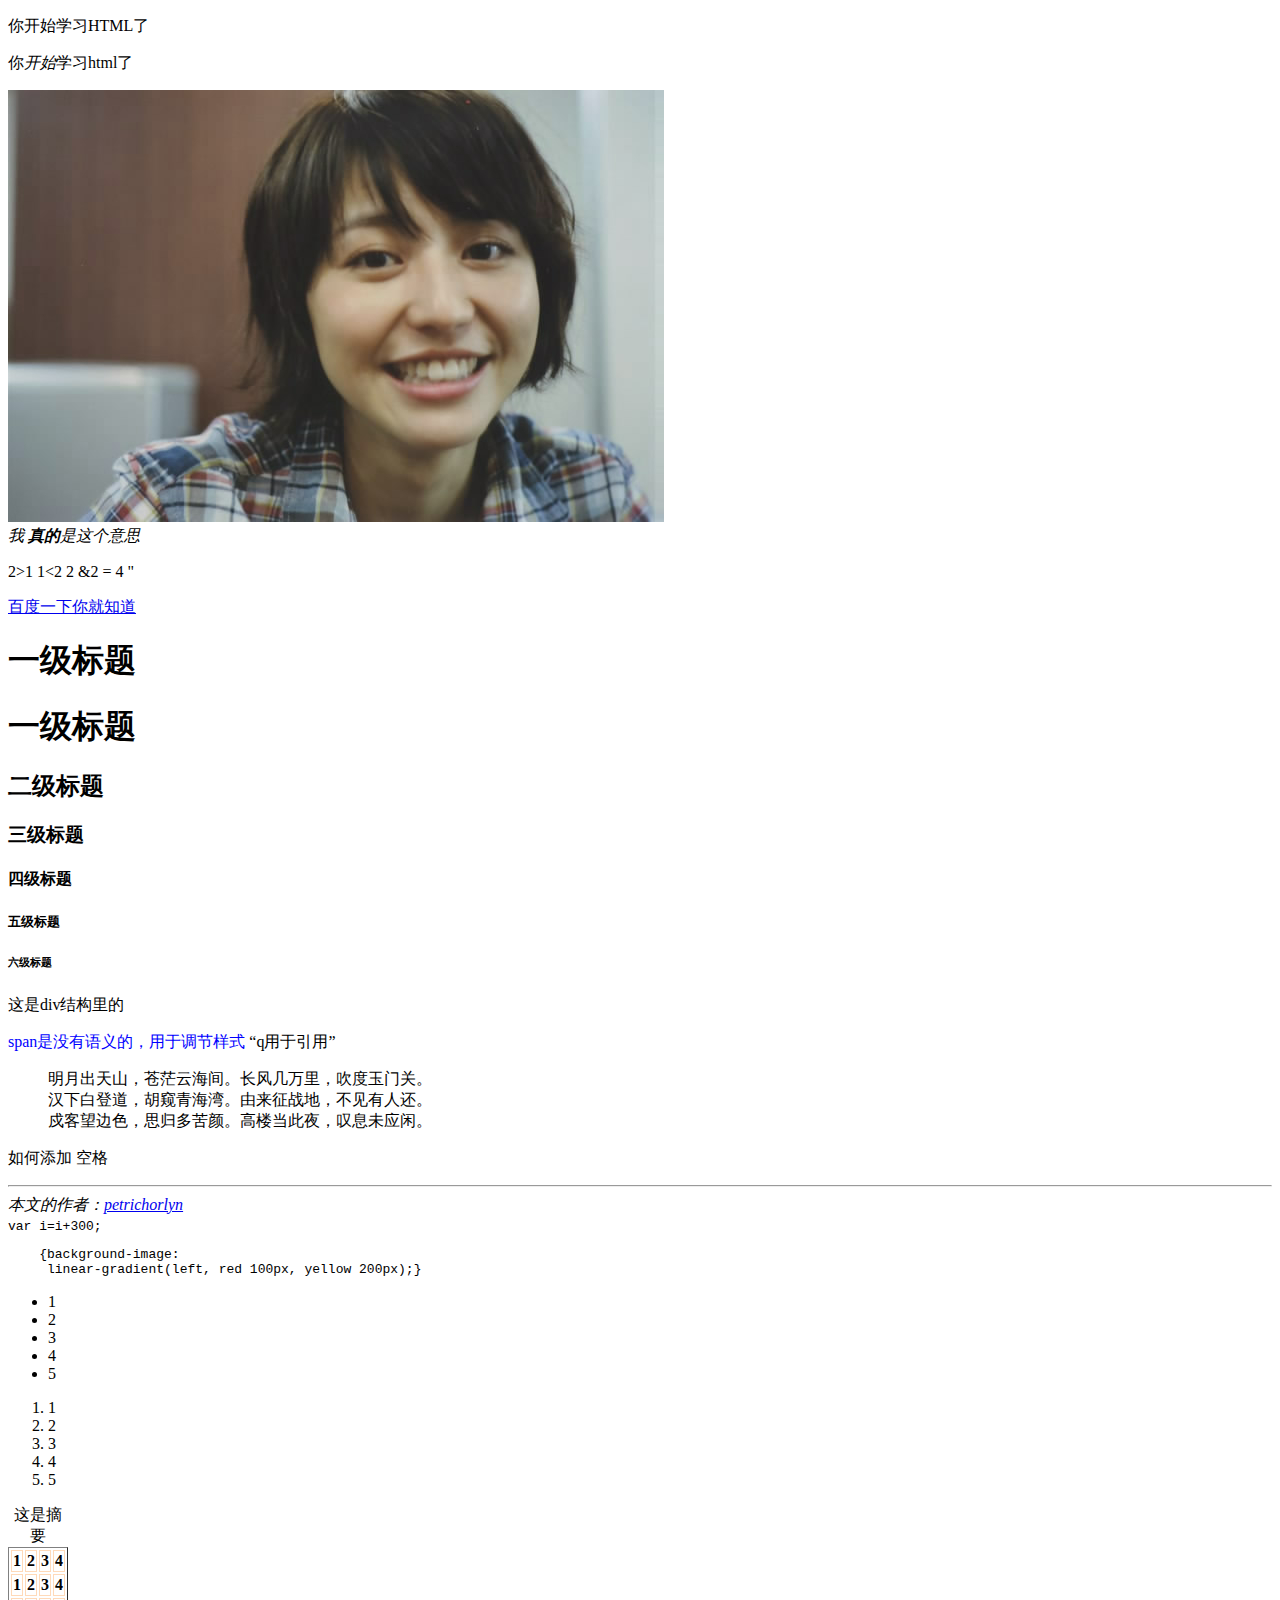
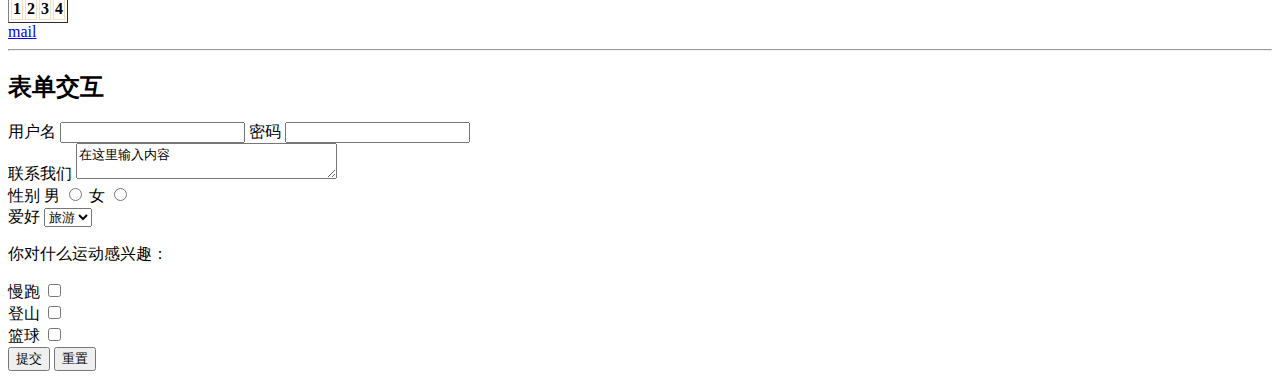
<file: html&css/1-html.html>
<!DOCTYPE html>
<html lang="en">
<head>
    <meta charset="UTF-8">
    <title>一个小型web页面</title>
</head>
<body>

    <p>你开始学习HTML了</p>
    <p>你<em>开始</em>学习html了</p>
    <img src="smile.jpg" height="432" width="656"/>
    <br>
    <em>我 <strong>真的</strong>是这个意思</em>
<p class="foo" ></p>
    <p>2&gt;1 1&lt;2 2 &amp;2 = 4 &quot; </p>
<!--这只是个注释-->
    <a href="https://www.baidu.com" target="_blank">百度一下你就知道</a>
    <h1>一级标题</h1>
    <h1>一级标题</h1>
    <h2>二级标题</h2>
    <h3>三级标题</h3>
    <h4>四级标题</h4>
    <h5>五级标题</h5>
    <h6>六级标题</h6>
    <div>
        <p>这是div结构里的</p>
    </div>
    <style>
        span{
color: blue;
        }
    </style>
    <span >
   span是没有语义的，用于调节样式
    </span>
<q>q用于引用</q>

    <blockquote>明月出天山，苍茫云海间。长风几万里，吹度玉门关。<br>汉下白登道，胡窥青海湾。由来征战地，不见有人还。<br> 戍客望边色，思归多苦颜。高楼当此夜，叹息未应闲。<br></blockquote>
<p>如何添加&nbsp;空格</p>
    <hr>
    <address>
        本文的作者：<a href="#">petrichorlyn</a>
    </address>
<code>var i=i+300;</code>
<pre>
    {background-image:
     linear-gradient(left, red 100px, yellow 200px);}</pre>
    <div id="list">
        <ul>
        <li>1</li>
        <li>2</li>
        <li>3</li>
        <li>4</li>
        <li>5</li>
        </ul>
        <ol>
            <li>1</li>
            <li>2</li>
            <li>3</li>
            <li>4</li>
            <li>5</li>
        </ol>
    </div>
    <div>
        <style type="text/css">
            table tr td,th{border:1px solid peachpuff;
           }
        </style>
        <table  border="1" summary="1234">
            <caption>这是摘要</caption>
            <tr>
                <th>1</th>
                <th>2</th>
                <th>3</th>
                <th>4</th>
            </tr>
            <tr>
                <th>1</th>
                <th>2</th>
                <th>3</th>
                <th>4</th>
            </tr>
            <tr>
                <th>1</th>
                <th>2</th>
                <th>3</th>
                <th>4</th>
            </tr>
        </table>
    </div>
    <a href="mailto:yy@imoc.com" cc="抄送地址">mail</a>
    <hr>
<h2>表单交互</h2>
    <form method="post" action="save.php">

        <label for="username">用户名</label>
        <input type="text" name="username" id="username" value=""/>
        <label for="password">密码</label>
        <input type="password" name="password" id="password"/>
        <br>
        <label>联系我们</label>
        <textarea name="" id="" cols="30" rows="2">在这里输入内容</textarea>
        <br>
        <label for="">性别</label>
        <label for="man">男</label>
        <input type="radio" value="1" name="sex" id="man"/>
        <label for="woman">女</label>
        <input type="radio" value="2" name="sex" id="woman"/>
        <br>
        <label for="爱好">爱好</label>
        <select id="爱好">
            <option value="读书">读书</option>
            <option value="运动">运动</option>
            <option value="音乐">音乐</option>
            <option selected="selected" value  ="旅游">旅游</option>
        </select>
        <p>你对什么运动感兴趣：</p>
        <label for="慢跑">慢跑</label>
        <input type="checkbox" value="1" id="慢跑"/>
        <br>
        <label for="登山">登山</label>
        <input type="checkbox" value="2" id="登山"/>
        <br>
        <label for="篮球">篮球</label>
        <input type="checkbox" value="3" id="篮球"/>
        <br>
        <input type="submit" value="提交" name="submitBtn"/>
        <input type="reset" value="重置" name="resetBtn"/>


    </form>
</body>
</html>
</file>
<file: base-lesson/xiaowei/task2/style.css>
/*测试注释*/
.box{
    border: solid 1px;
    margin: 20px;
    padding: 10px;
    background-color: white;
}

body{
    background-color: black;
}
.background{
    background-color: silver;
    margin: auto;
    width: 1300px;
}
nav{
    background-color: #252525;
    color: #FFFFFF;
overflow: auto;
    text-align: end;

}
.nav li{
    display: inline;

}
#center{
    text-align: center;
    font-size: 16px;
}
.normal{
    color: silver;
    font-size: 16px;


}
footer{
    color: white;
    text-align: center;

}
button{
    font-size: 20px;
    width: 99%;
    height: 46px;
    background-color: mediumblue;
    color: white;
    text-align: center;

}
#table{
    width: 100%;
}



h2,h3{
    font-weight:normal;
}
#span{
    color: blue !important;
}
p{
    text-indent: 2em;
    color: black;
    font-size: 20px;
    font-weight:bold;}
</file>
<file: base-lesson/xiaowei/task3/style.css>
body {
    background-color: white;

}

p {
    margin-top: 0px;
}


.content {

    background-color: #eee;
    border-color: #999;
    padding: 20px;

}

.team {
    width: 160px;
    background-color: white;
    float: left;
    padding: 20px;
}

.team p {
    width: 80px;
    margin-left: 80px;
    margin-top: 0px;
}

#teamP {
    float: left;
}

.introduction {
    background-color: white;
    width: auto;
    margin: 0px 140px 0px 220px;
    padding: 20px;

}

.teammate {
    background-color: white;
    width: 80px;
    float: right;
    text-align: center;
    padding: 20px 20px 0px 20px;
}

.teammate img {
    margin-bottom: 20px;
}
</file>
<file: base-lesson/xiaowei/task4/style.css>
*{
     -webkit-box-sizing: border-box;
     -moz-box-sizing: border-box;
     box-sizing: border-box;

}
/*注意html也是容器*/
html,body{
height: 100%;
}
.container{
    position: relative;
    height: 100%;
}
.gray{

    background-color: #CCC;
    width: 400px;
    height: 200px;


    position: absolute;
    top: 0;
    left: 0;
    right: 0;
    bottom: 0;
    margin: auto;
    border: 1px solid #000;
}

.halfCircle1,.halfCircle2{
    width: 50px;
    height: 50px;
    background-color: #fc0;

}
.halfCircle2{
    position: absolute;
    bottom: 0px;
    right: 0px;
    border-top-left-radius: 100%;
}
.halfCircle1{
    border-bottom-right-radius: 100%;
}
</file>
<file: base-lesson/2-html&css.css>
/*测试注释*/
.box{
    border: solid 1px;
    margin: 20px;
    padding: 10px;
    background-color: white;
}

body{
    background-color: black;
}
.background{
    background-color: silver;
    margin: auto;
    width: 1300px;
}
nav{
    background-color: #252525;
    color: #FFFFFF;
    height: 200px;
    display: inline;
}
#center{
    text-align: center;
    font-size: 16px;
}
.normal{
    color: silver;
    font-size: 16px;


}
footer{
    color: white;
    text-align: center;

}
button{
    font-size: 20px;
    width: 99%;
    height: 46px;
    background-color: mediumblue;
    color: white;
    text-align: center;

}
#table{
    width: 100%;
}



h2,h3{
    font-weight:normal;
}
#span{
    color: blue !important;
}
p{
    text-indent: 2em;
    color: black;
    font-size: 20px;
    font-weight:bold;}
</file>
